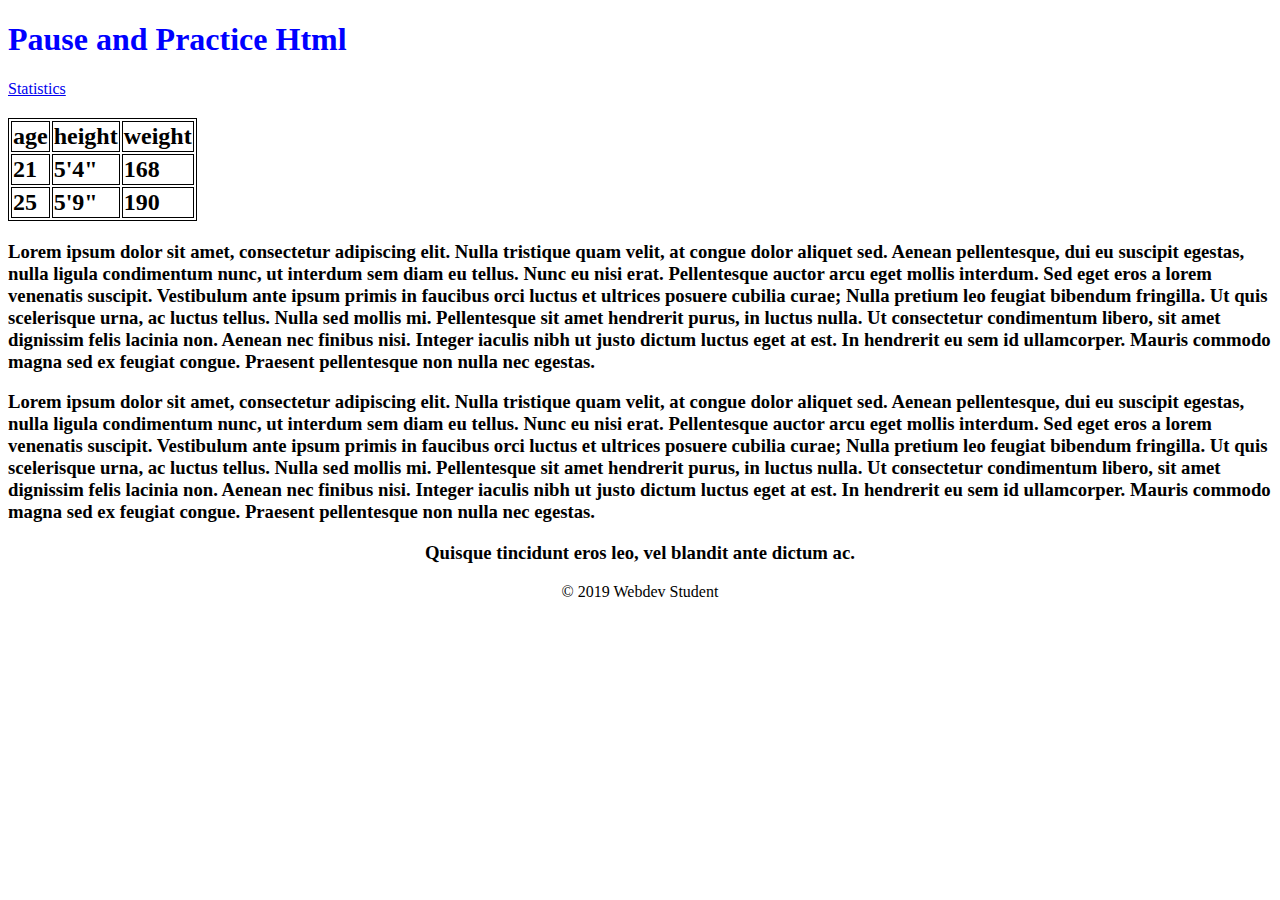
<file: week3/practice-html/index.html>
<!DOCTYPE html>

<head>
    <title>HTML5 Semantics</title>
    <link rel="stylesheet" href="index.css">
    
</head>

<body>
    <header>
        <h1>Pause and Practice Html</h1>
    </header>
    <nav>
        <p><a href="about.html">Statistics</a></p>   <!-- Remove the <p> and add links -->
        </nav>
    <main>
        <h2>
            <table>
                <thead>
                    <th>age</th>
                    <th>height</th>
                    <th>weight</th>
                </thead>
                <tbody>
                    <tr>
                        <td>21</td>
                        <td>5'4"</td>
                        <td>168</td>
                    </tr>
                    <tr>
                        <td>25</td>
                        <td>5'9"</td>
                        <td>190</td>
                    </tr>
                </tbody>
            </table>
        </h2>
        <div>
            <h3>Lorem ipsum dolor sit amet, consectetur adipiscing elit. Nulla tristique quam velit, at congue dolor aliquet sed. Aenean pellentesque, dui eu suscipit egestas, nulla ligula condimentum nunc, ut interdum sem diam eu tellus. Nunc eu nisi erat. Pellentesque auctor arcu eget mollis interdum. Sed eget eros a lorem venenatis suscipit. Vestibulum ante ipsum primis in faucibus orci luctus et ultrices posuere cubilia curae; Nulla pretium leo feugiat bibendum fringilla. Ut quis scelerisque urna, ac luctus tellus. Nulla sed mollis mi. Pellentesque sit amet hendrerit purus, in luctus nulla. Ut consectetur condimentum libero, sit amet dignissim felis lacinia non. Aenean nec finibus nisi. Integer iaculis nibh ut justo dictum luctus eget at est. In hendrerit eu sem id ullamcorper. Mauris commodo magna sed ex feugiat congue. Praesent pellentesque non nulla nec egestas.</h3>
        </div>
        <div>
            <h3>Lorem ipsum dolor sit amet, consectetur adipiscing elit. Nulla tristique quam velit, at congue dolor aliquet sed. Aenean pellentesque, dui eu suscipit egestas, nulla ligula condimentum nunc, ut interdum sem diam eu tellus. Nunc eu nisi erat. Pellentesque auctor arcu eget mollis interdum. Sed eget eros a lorem venenatis suscipit. Vestibulum ante ipsum primis in faucibus orci luctus et ultrices posuere cubilia curae; Nulla pretium leo feugiat bibendum fringilla. Ut quis scelerisque urna, ac luctus tellus. Nulla sed mollis mi. Pellentesque sit amet hendrerit purus, in luctus nulla. Ut consectetur condimentum libero, sit amet dignissim felis lacinia non. Aenean nec finibus nisi. Integer iaculis nibh ut justo dictum luctus eget at est. In hendrerit eu sem id ullamcorper. Mauris commodo magna sed ex feugiat congue. Praesent pellentesque non nulla nec egestas.</h3>
        </div>
    </main>
    <footer>
        <h3>Quisque tincidunt eros leo, vel blandit ante dictum ac.</h3>
        <p>&copy; 2019 Webdev Student</p>
    </footer>
</body>

</html>
</file>
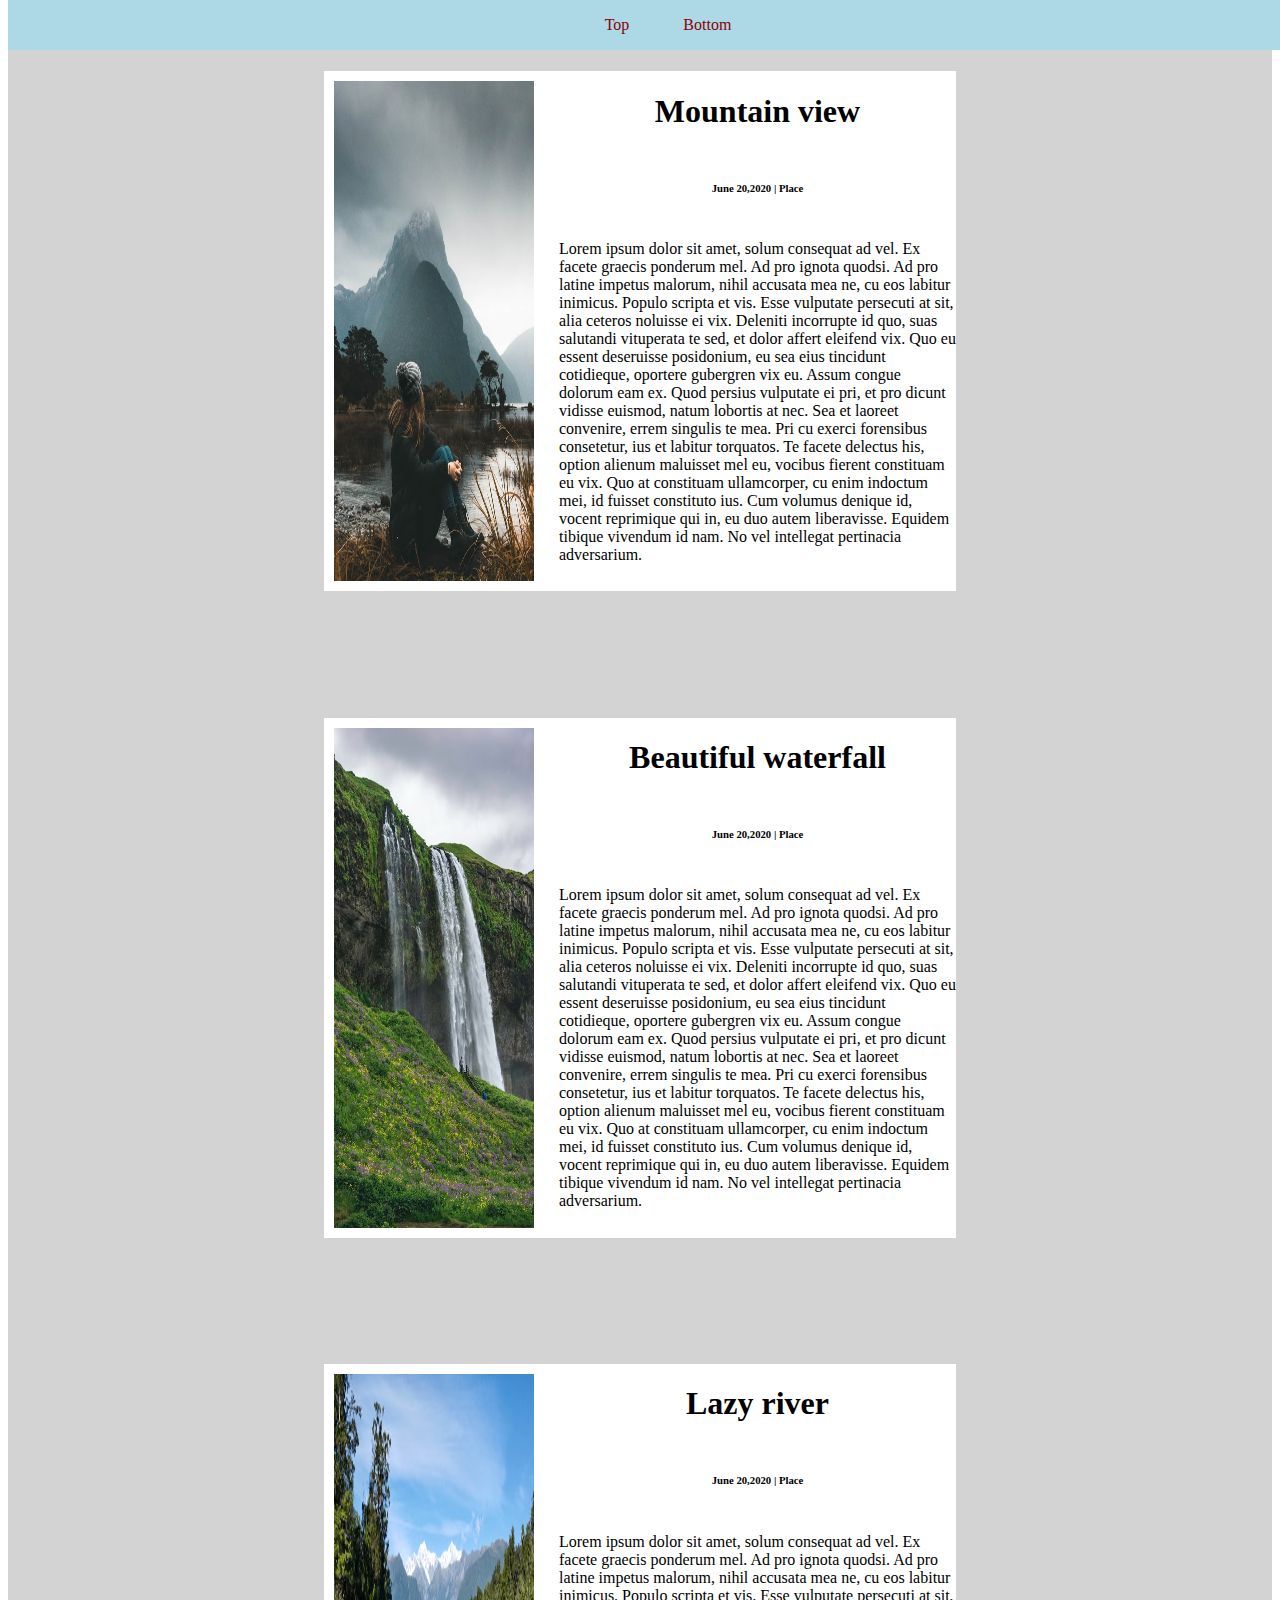
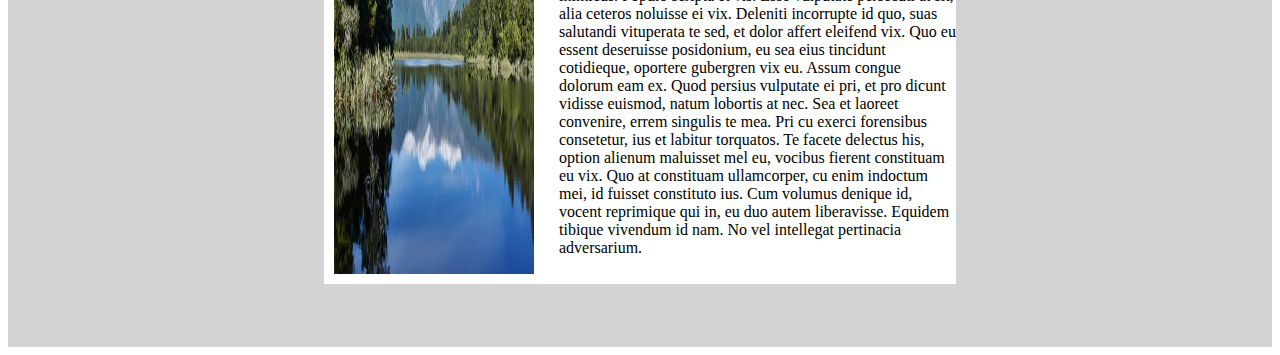
<file: week4/More-css/index.html>
<!DOCTYPE html>
<head>
    <link rel="stylesheet" href="index.css">
    
</head>
<body>
<header class="navbar">
    <ul>
   <li> <a href="#top">Top</a> </li>
   <li> <a href="#bottom">Bottom</a> </li>
    </ul>
</header>
<main class="blog">
    <div class="blog1">
        <h1>Mountain view
            <h6>June 20,2020 | Place</h6>
        </h1>
        <img src="photo-1508867743401-21ad68d105b1.jpg">

<p>
    Lorem ipsum dolor sit amet, solum consequat ad vel. Ex facete graecis ponderum mel. Ad pro ignota quodsi. Ad pro latine impetus malorum, nihil accusata mea ne, cu eos labitur inimicus.

Populo scripta et vis. Esse vulputate persecuti at sit, alia ceteros noluisse ei vix. Deleniti incorrupte id quo, suas salutandi vituperata te sed, et dolor affert eleifend vix. Quo eu essent deseruisse posidonium, eu sea eius tincidunt cotidieque, oportere gubergren vix eu.

Assum congue dolorum eam ex. Quod persius vulputate ei pri, et pro dicunt vidisse euismod, natum lobortis at nec. Sea et laoreet convenire, errem singulis te mea. Pri cu exerci forensibus consetetur, ius et labitur torquatos.

Te facete delectus his, option alienum maluisset mel eu, vocibus fierent constituam eu vix. Quo at constituam ullamcorper, cu enim indoctum mei, id fuisset constituto ius. Cum volumus denique id, vocent reprimique qui in, eu duo autem liberavisse. Equidem tibique vivendum id nam. No vel intellegat pertinacia adversarium.
</p>
    </div>
    <div class="blog2">
        <img src="photo-1445108771252-d1cc31a02a3c.jpg">
        <h1>Beautiful waterfall
            <h6>June 20,2020 | Place</h6>
        </h1>
<p>Lorem ipsum dolor sit amet, solum consequat ad vel. Ex facete graecis ponderum mel. Ad pro ignota quodsi. Ad pro latine impetus malorum, nihil accusata mea ne, cu eos labitur inimicus.

    Populo scripta et vis. Esse vulputate persecuti at sit, alia ceteros noluisse ei vix. Deleniti incorrupte id quo, suas salutandi vituperata te sed, et dolor affert eleifend vix. Quo eu essent deseruisse posidonium, eu sea eius tincidunt cotidieque, oportere gubergren vix eu.
    
    Assum congue dolorum eam ex. Quod persius vulputate ei pri, et pro dicunt vidisse euismod, natum lobortis at nec. Sea et laoreet convenire, errem singulis te mea. Pri cu exerci forensibus consetetur, ius et labitur torquatos.
    
    Te facete delectus his, option alienum maluisset mel eu, vocibus fierent constituam eu vix. Quo at constituam ullamcorper, cu enim indoctum mei, id fuisset constituto ius. Cum volumus denique id, vocent reprimique qui in, eu duo autem liberavisse. Equidem tibique vivendum id nam. No vel intellegat pertinacia adversarium.
</p>
    </div>
    <div class="blog3">
        <img src="photo-1501601962015-7f11b4445c43.jpg">
        <h1>Lazy river
            <h6>June 20,2020 | Place</h6>
        </h1>
<p>Lorem ipsum dolor sit amet, solum consequat ad vel. Ex facete graecis ponderum mel. Ad pro ignota quodsi. Ad pro latine impetus malorum, nihil accusata mea ne, cu eos labitur inimicus.

    Populo scripta et vis. Esse vulputate persecuti at sit, alia ceteros noluisse ei vix. Deleniti incorrupte id quo, suas salutandi vituperata te sed, et dolor affert eleifend vix. Quo eu essent deseruisse posidonium, eu sea eius tincidunt cotidieque, oportere gubergren vix eu.
    
    Assum congue dolorum eam ex. Quod persius vulputate ei pri, et pro dicunt vidisse euismod, natum lobortis at nec. Sea et laoreet convenire, errem singulis te mea. Pri cu exerci forensibus consetetur, ius et labitur torquatos.
    
    Te facete delectus his, option alienum maluisset mel eu, vocibus fierent constituam eu vix. Quo at constituam ullamcorper, cu enim indoctum mei, id fuisset constituto ius. Cum volumus denique id, vocent reprimique qui in, eu duo autem liberavisse. Equidem tibique vivendum id nam. No vel intellegat pertinacia adversarium.
</p>
    </div>

</main>
</body>
<footer></footer>
</file>
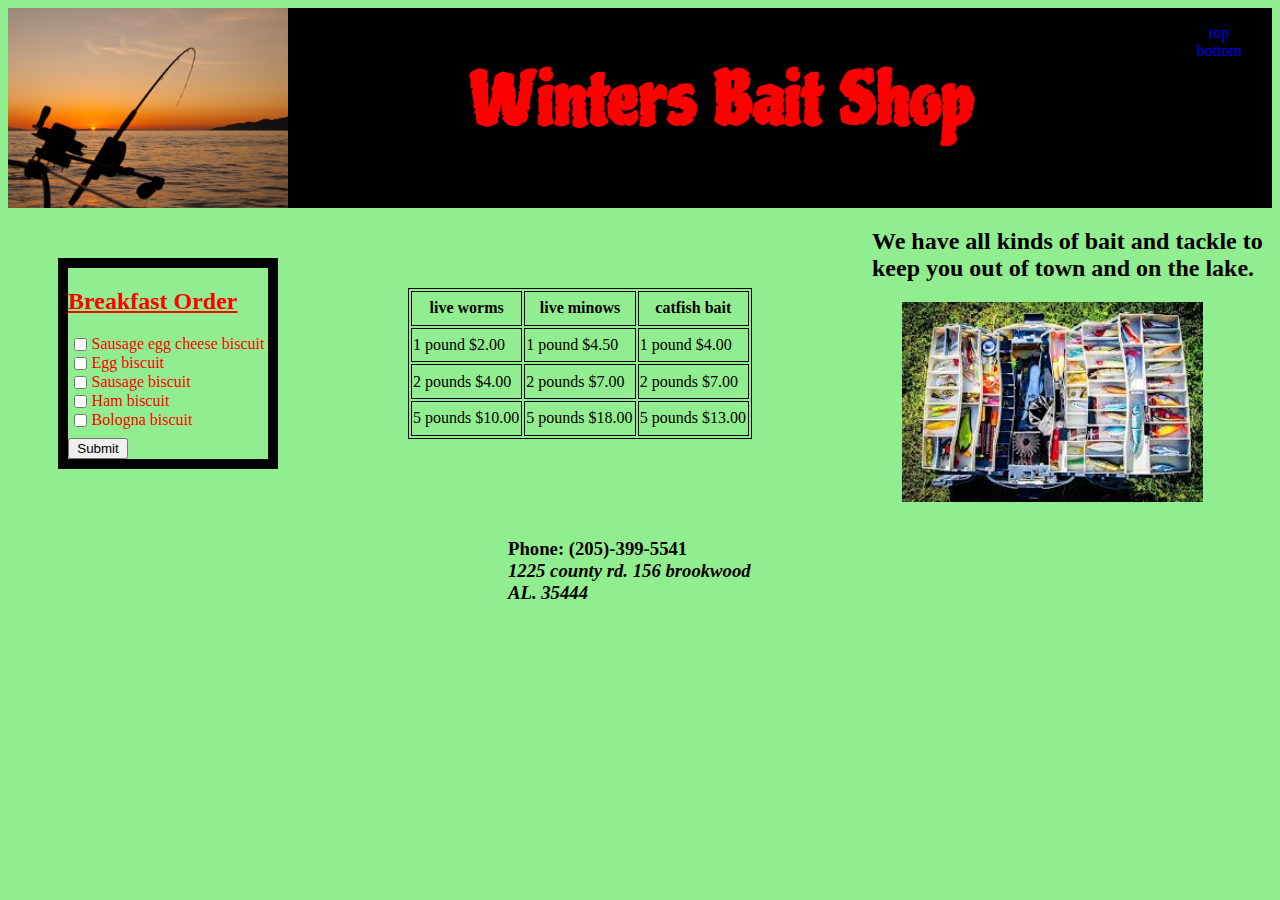
<file: week4/week4-project/index.html>
<!DOCTYPE html>

<head>
    <link rel="stylesheet" href="index.css">
    <link rel="stylesheet" href="https://fonts.googleapis.com/css?family=Piedra">
</head>

<body>
    <header class="navbar">
        <img src="winter.logo.jpg">
        <h1 class="head">Winters Bait Shop</h1>
        <ul class="nav">
            <li> <a href="#top">top</a></li>
            <li> <a href="#bottom">bottom</a></li>
        </ul>
    </header>
    <main>

        <form>
            <h2 class="breakfast">Breakfast Order</h2>
            <input type="checkbox" id="secb" name="secb" value="secb">
            <label for="secb"> Sausage egg cheese biscuit</label>
            <input type="checkbox" id="eb" name="eb" value="eb">
            <label for="eb"> Egg biscuit</label>
            <input type="checkbox" id="sb" name="sb" value="sb">
            <label for="sb"> Sausage biscuit</label>
            <input type="checkbox" id="hb" name="hb" value="hb">
            <label for="hb">Ham biscuit</label>
            <input type="checkbox" id="bb" name="bb" value="bb">
            <label for="bb">Bologna biscuit</label>
            <input id="button" type="button" value="Submit">
        </form>
        <table style="width:100%">
            <tr>
                <th>live worms</th>
                <th>live minows</th>
                <th>catfish bait</th>
            </tr>
            <tr>
                <td>1 pound $2.00</td>
                <td>1 pound $4.50</td>
                <td>1 pound $4.00</td>
            </tr>
            <tr>
                <td>2 pounds $4.00</td>
                <td>2 pounds $7.00</td>
                <td>2 pounds $7.00</td>
            </tr>
            <tr>
                <td>5 pounds $10.00</td>
                <td>5 pounds $18.00</td>
                <td>5 pounds $13.00</td>
            </tr>
        </table>


        <div class="bait">
            <h2>We have all kinds of bait and tackle to keep you out of town and on the lake.</h2>
            <img class="baitpic" src="fishing gear.jpg">
        </div>
    </main>

</body>
<footer>
    <div>
        <h3>
            Phone: (205)-399-5541
            <Address> 1225 county rd. 156 brookwood AL. 35444</Address>
        </h3>
    </div>
</footer>
</file>
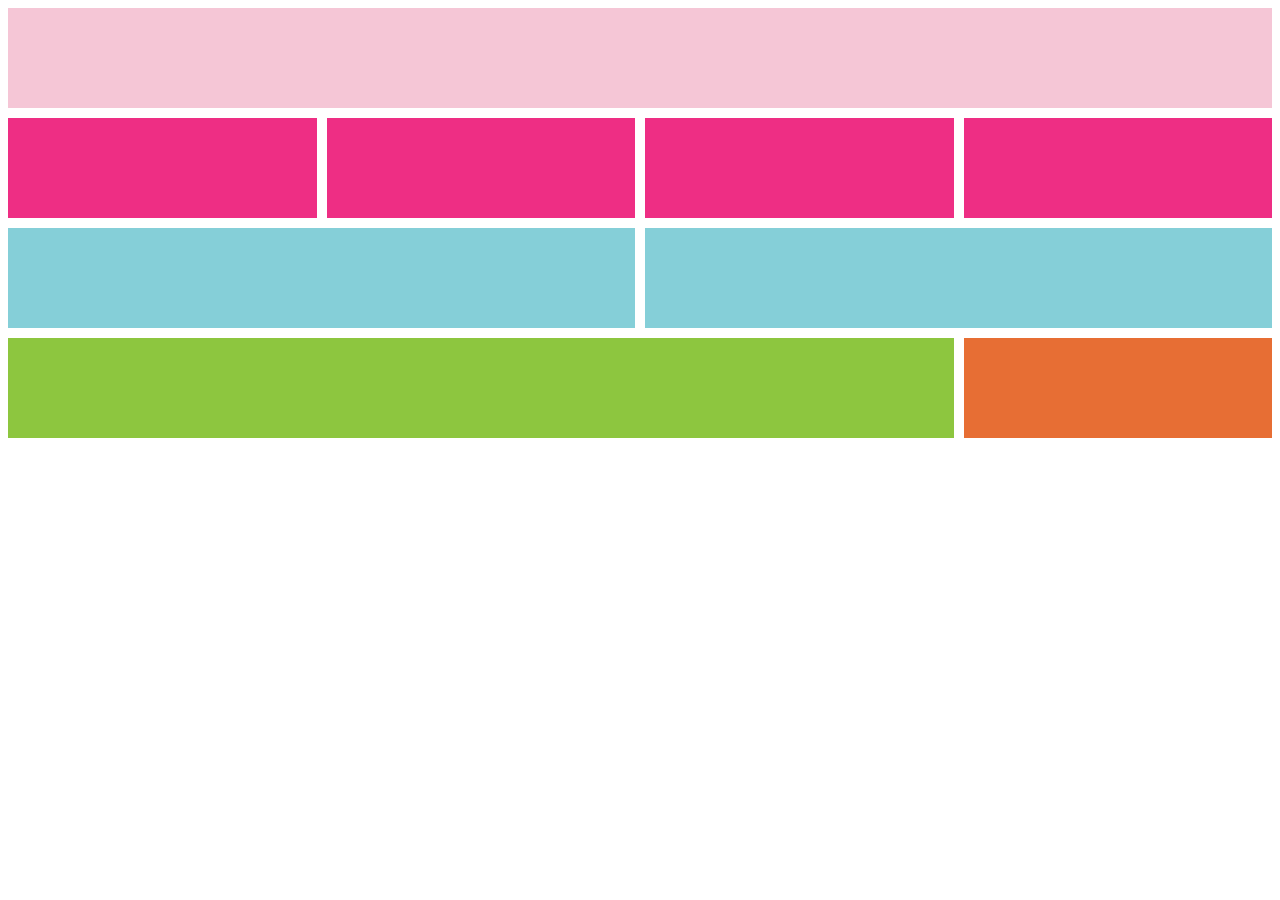
<file: week5/Web-design-part1/index.html>
<!DOCTYPE html>
<!--[if lt IE 7]>      <html class="no-js lt-ie9 lt-ie8 lt-ie7"> <![endif]-->
<!--[if IE 7]>         <html class="no-js lt-ie9 lt-ie8"> <![endif]-->
<!--[if IE 8]>         <html class="no-js lt-ie9"> <![endif]-->
<!--[if gt IE 8]><!--> <html class="no-js"> <!--<![endif]-->
    <head>
        <meta charset="utf-8">
        <meta http-equiv="X-UA-Compatible" content="IE=edge">
        <title></title>
        <meta name="description" content="">
        <meta name="viewport" content="width=device-width, initial-scale=1">
        <link rel="stylesheet" href="styles.css">
    </head>
    <body>
        <div class="grid">
     <div class="box-1"> </div>
     <div class="box-2"> </div>
     <div class="box-3"> </div>
     <div class="box-4"> </div>
     <div class="box-5"> </div>
     <div class="box-6"> </div>
     <div class="box-7"></div>
     <div class="box-8"></div>
     <div class="box-9"></div>
     </div>
        <script src="" async defer></script>
    </body>
</html>
</file>
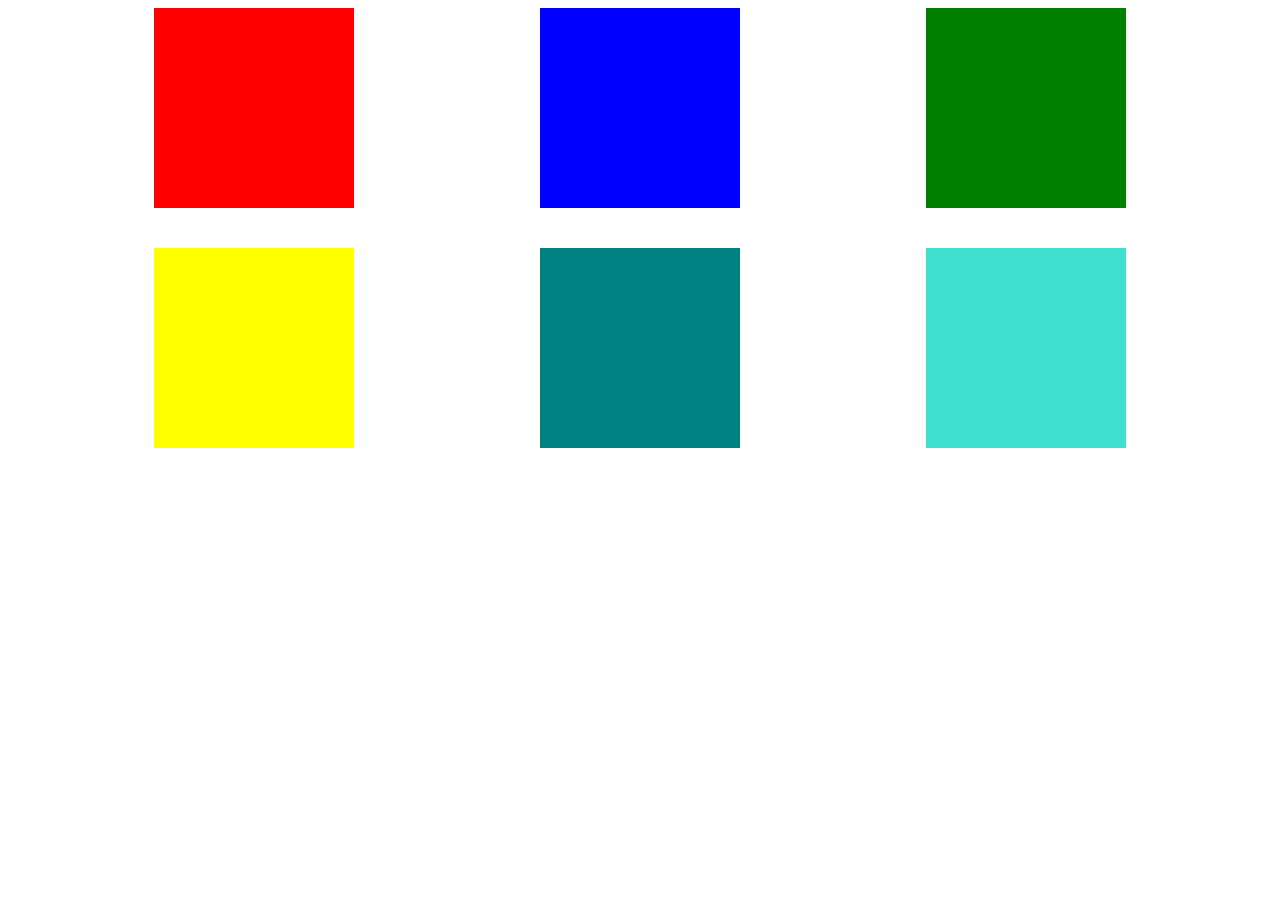
<file: week6/Css-Psuedo/index.html>
<!DOCTYPE html>
<!--[if lt IE 7]>      <html class="no-js lt-ie9 lt-ie8 lt-ie7"> <![endif]-->
<!--[if IE 7]>         <html class="no-js lt-ie9 lt-ie8"> <![endif]-->
<!--[if IE 8]>         <html class="no-js lt-ie9"> <![endif]-->
<!--[if gt IE 8]><!--> <html class="no-js"> <!--<![endif]-->
    <head>
        <meta charset="utf-8">
        <meta http-equiv="X-UA-Compatible" content="IE=edge">
        <title></title>
        <meta name="description" content="">
        <meta name="viewport" content="width=device-width, initial-scale=1">
        <link rel="stylesheet" href="styles.css">
    </head>
    <body>
       <main>
           <div class="box1"> <h1>Hello</h1></div>
           <div class="box2"><h1>World</h1></div>
           <div class="box3"></div>
           <div class="box4"></div>
           <div class="box5"></div>
           <div class="box6"></div>
       </main>
        
        <script src="" async defer></script>
    </body>
</html>
</file>
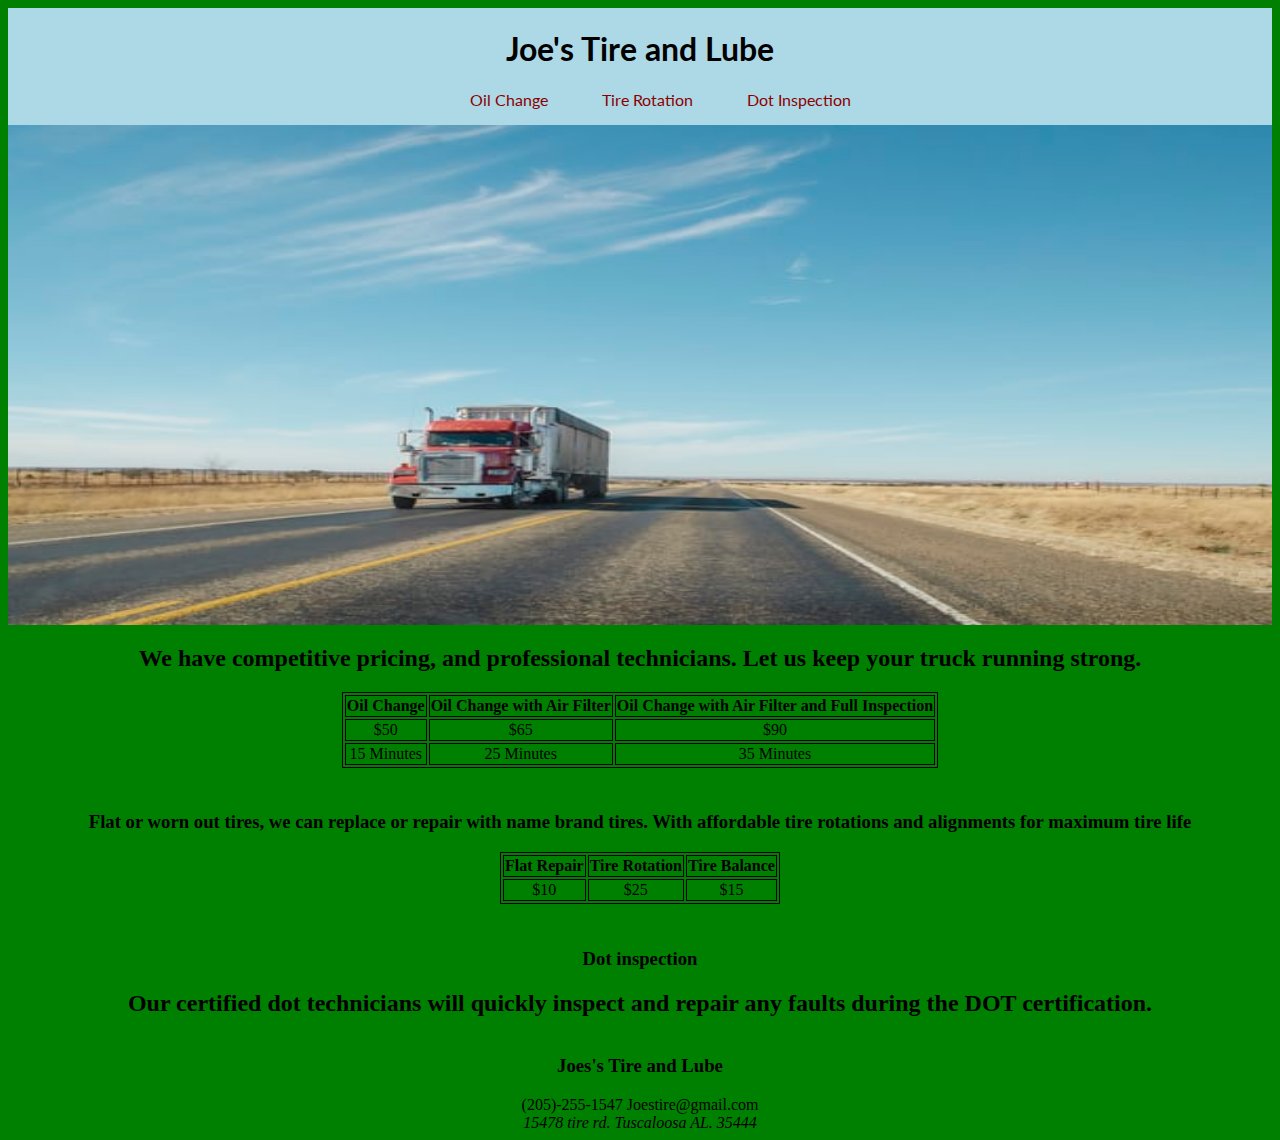
<file: week6/Project3/index.html>
<!DOCTYPE html>
<!--[if lt IE 7]>      <html class="no-js lt-ie9 lt-ie8 lt-ie7"> <![endif]-->
<!--[if IE 7]>         <html class="no-js lt-ie9 lt-ie8"> <![endif]-->
<!--[if IE 8]>         <html class="no-js lt-ie9"> <![endif]-->
<!--[if gt IE 8]><!-->
<html class="no-js">
<!--<![endif]-->

<head>
    <meta charset="utf-8">
    <meta http-equiv="X-UA-Compatible" content="IE=edge">
    <title></title>
    <meta name="description" content="">
    <meta name="viewport" content="width=device-width, initial-scale=1">
    <link rel="stylesheet" href="styles.css">
    <link rel="stylesheet" href="https://fonts.googleapis.com/css?family=Lato">

</head>

<body>
    <header class="navbar">
        <h1>Joe's Tire and Lube</h1>
        <ul>
            <li> <a href="#Oil Change">Oil Change</a> </li>
            <li> <a href="#Tire Rotation">Tire Rotation</a> </li>
            <li> <a href="#Dot Inspection"> Dot Inspection</a></li>
        </ul>
    </header>
    <main>
        <div class="Oil">
            <img src="photo-1541969487406-1f1adf3884ab.jpg">
            <h2>We have competitive pricing, and professional technicians. Let us keep your truck running strong.</h2>
            <table>
                <thead>
                    <th>Oil Change</th>
                    <th>Oil Change with Air Filter</th>
                    <th>Oil Change with Air Filter and Full Inspection</th>
                </thead>
                <tbody>
                    <tr>
                        <td>$50</td>
                        <td>$65</td>
                        <td>$90</td>
                    </tr>
                    <tr>
                        <td>15 Minutes</td>
                        <td>25 Minutes</td>
                        <td>35 Minutes</td>
                    </tr>
                </tbody>
            </table>
        </div>
        <div class="tire">
            <h3> Flat or worn out tires, we can replace or repair with name brand tires. With affordable tire
                rotations and alignments for maximum tire life</h3>
            <table>
                <thead>
                    <th>Flat Repair</th>
                    <th>Tire Rotation</th>
                    <th>Tire Balance</th>
                </thead>
                <tbody>
                    <tr>
                        <td>$10</td>
                        <td>$25</td>
                        <td>$15</td>
                    </tr>
                </tbody>
            </table>
        </div>
        <div class="dot">
            <h3>Dot inspection</h3>
            <h2>Our certified dot technicians will quickly inspect and repair any faults during the DOT certification.
            </h2>
        </div>
    </main>
    <footer>
        <h3>Joes's Tire and Lube</h3>
        <phone>(205)-255-1547</phone>
        <email>Joestire@gmail.com</email>
        <address>15478 tire rd. Tuscaloosa AL. 35444</address>
    </footer>

    <script src="" async defer></script>
</body>

</html>
</file>
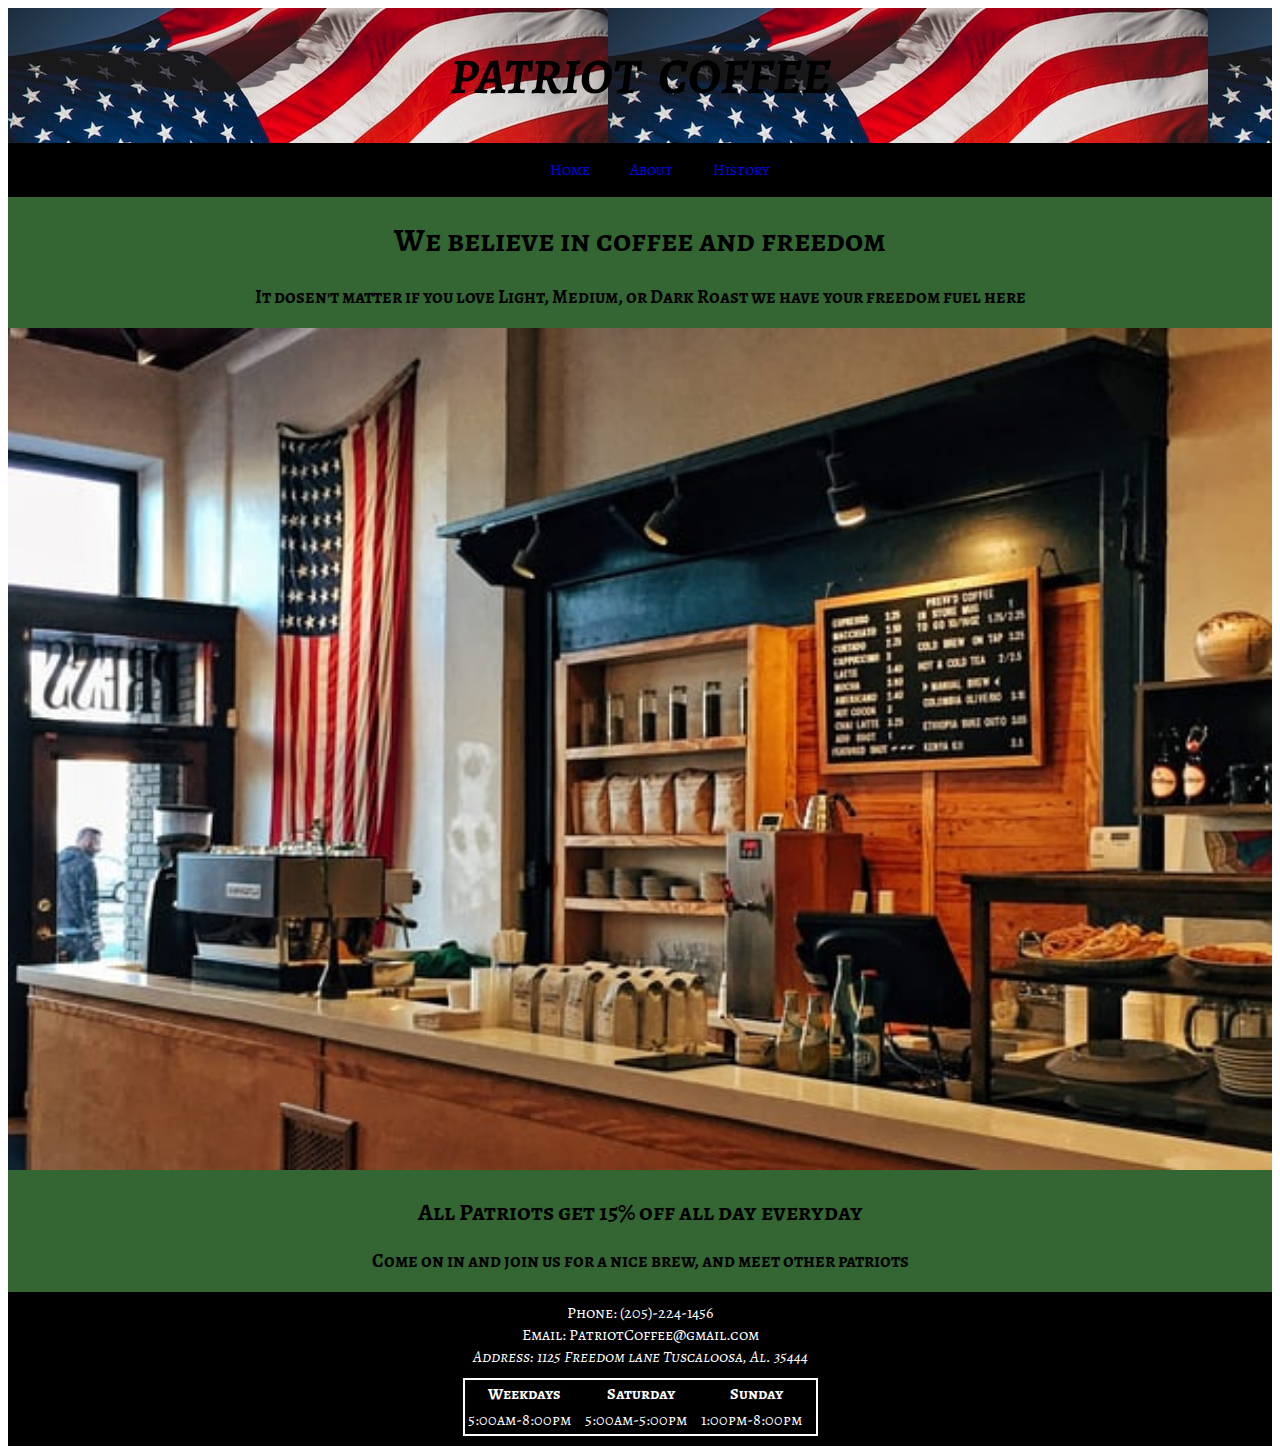
<file: week7/Capstone/index.html>
<!DOCTYPE html>
<!--[if lt IE 7]>      <html class="no-js lt-ie9 lt-ie8 lt-ie7"> <![endif]-->
<!--[if IE 7]>         <html class="no-js lt-ie9 lt-ie8"> <![endif]-->
<!--[if IE 8]>         <html class="no-js lt-ie9"> <![endif]-->
<!--[if gt IE 8]><!--> <html class="no-js"> <!--<![endif]-->
    <head>
        <meta charset="utf-8">
        <meta http-equiv="X-UA-Compatible" content="IE=edge">
        <title></title>
        <meta name="description" content="">
        <meta name="viewport" content="width=device-width, initial-scale=1">
        <link rel="stylesheet" href="styles.css">
        <link href="https://fonts.googleapis.com/css2?family=Alegreya+SC:ital@1&display=swap" rel="stylesheet">
    </head>
    <body>
       <header>
           <nav class="navbar">
               <h1 class="name">PATRIOT COFFEE</h1>
           <li>
               <ul><a href="index.html">Home</a></ul>
               <ul><a href="about.html">About</a></ul>
               <ul><a href="history.html">History</a></ul>
           </li>
           </nav>
       </header>
        <main>
            <div>
                <h1>We believe in coffee and freedom</h1>
                <h3>It dosen't matter if you love Light, Medium, or Dark Roast we have your freedom fuel here</h3>
            </div>
            <div>
                <img  class="shop" src="shop.jfif">
                
               <h2> All Patriots get 15% off all day everyday</h2>
                <h3>Come on in and join us for a nice brew, and meet other patriots</h3>
            </div>
        </main>
        <footer>
            <div class="contact">
            <phone>Phone: (205)-224-1456</phone>
            <email>Email: PatriotCoffee@gmail.com</email>
            <address>Address: 1125 Freedom lane Tuscaloosa, Al. 35444</address> 
            </div>
            <table>
                <tr>
                  <th>Weekdays</th>
                  <th>Saturday</th>
                  <th>Sunday</th>
                </tr>
                <tr>
                  <td>5:00am-8:00pm</td>
                  <td>5:00am-5:00pm</td>
                  <td>1:00pm-8:00pm</td>
                </tr>
               
              </table>
        </footer>
        <script src="" async defer></script>
    </body>
</html>
</file>
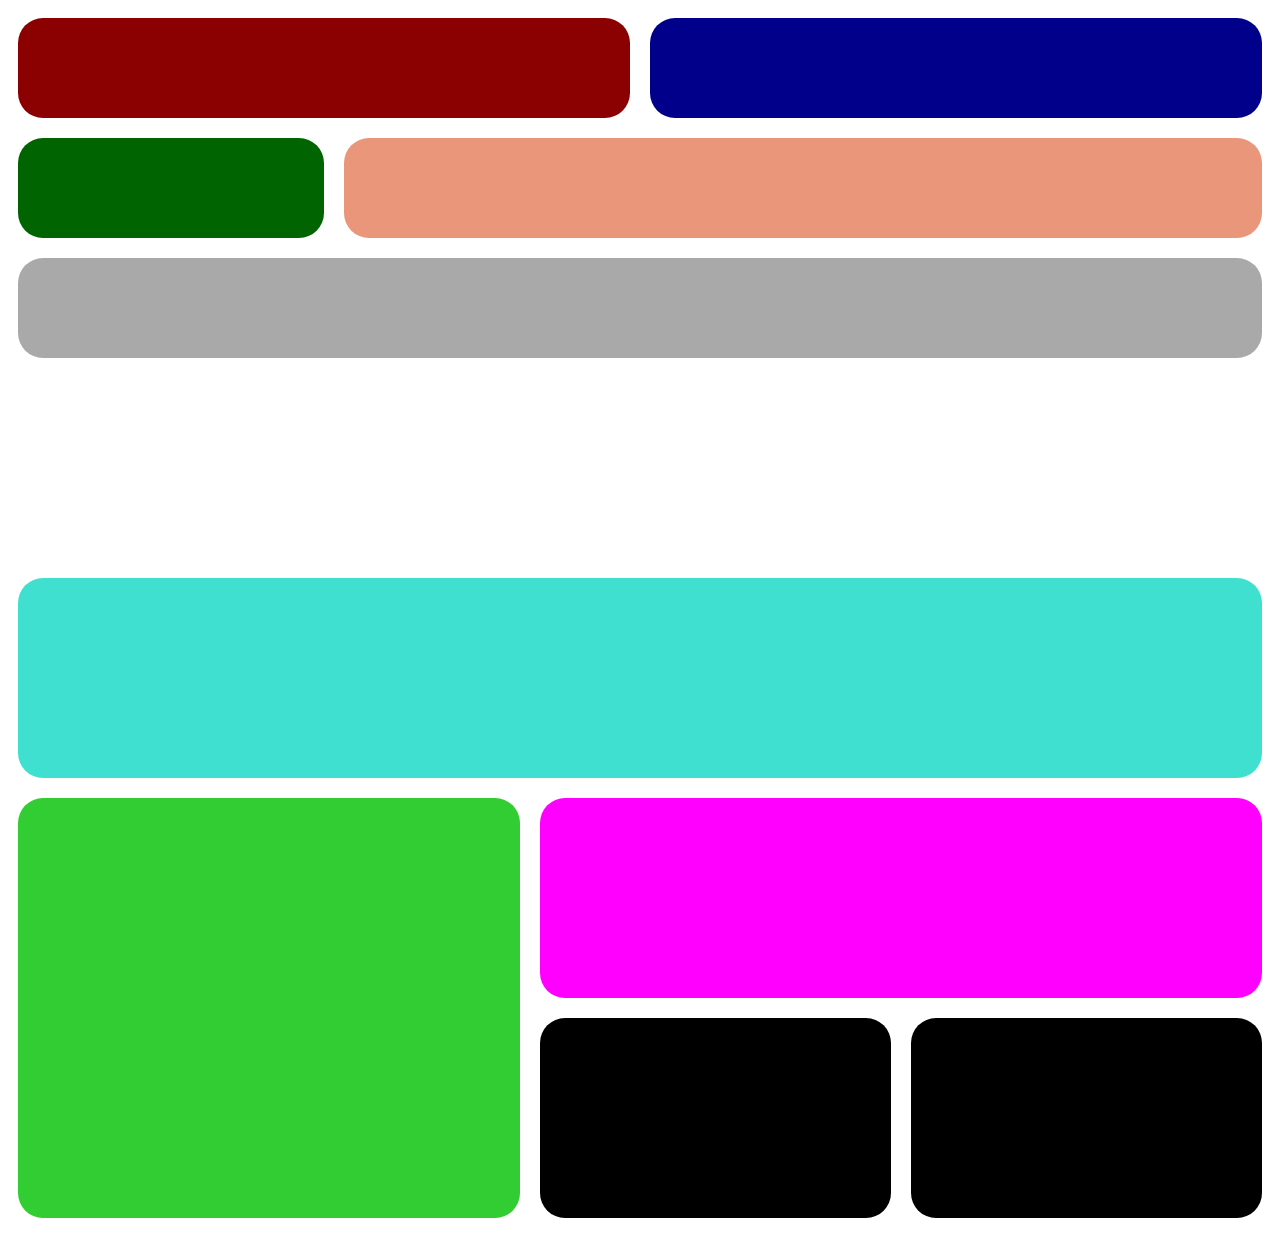
<file: week5/Web-Design-Part2/Grid/index.html>
<!DOCTYPE html>
<!--[if lt IE 7]>      <html class="no-js lt-ie9 lt-ie8 lt-ie7"> <![endif]-->
<!--[if IE 7]>         <html class="no-js lt-ie9 lt-ie8"> <![endif]-->
<!--[if IE 8]>         <html class="no-js lt-ie9"> <![endif]-->
<!--[if gt IE 8]><!--> <html class="no-js"> <!--<![endif]-->
    <head>
        <meta charset="utf-8">
        <meta http-equiv="X-UA-Compatible" content="IE=edge">
        <title></title>
        <meta name="description" content="">
        <meta name="viewport" content="width=device-width, initial-scale=1">
        <link rel="stylesheet" href="styles.css">
    </head>
    <body>
        <div class="Grid1">
      <div class="box1"></div>
      <div class="box2"></div>
      <div class="box3"></div>
      <div class="box4"></div>
      <div class="box5"></div>
        </div>

        <div class="Grid2">
            <div class="box6"></div>
            <div class="box7"></div>
            <div class="box8"></div>
            <div class="box9"></div>
            <div class="box10"></div>
            </div>
        </div>
        <script src="" async defer></script>
    </body>
</html>
</file>
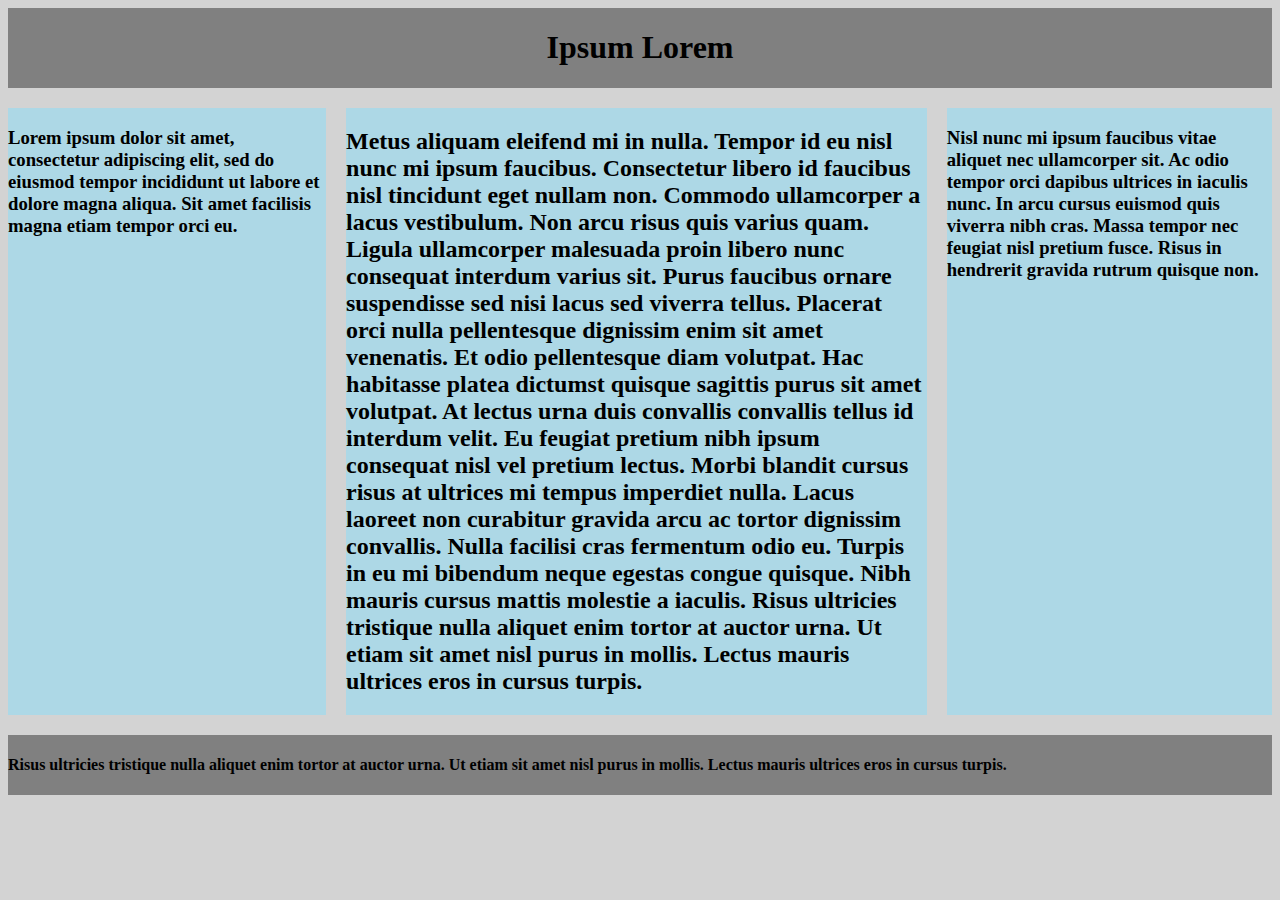
<file: week5/Web-Design-Part2/Media-Queries/index.html>
<!DOCTYPE html>
<!--[if lt IE 7]>      <html class="no-js lt-ie9 lt-ie8 lt-ie7"> <![endif]-->
<!--[if IE 7]>         <html class="no-js lt-ie9 lt-ie8"> <![endif]-->
<!--[if IE 8]>         <html class="no-js lt-ie9"> <![endif]-->
<!--[if gt IE 8]><!-->
<html class="no-js">
<!--<![endif]-->

<head>
    <meta charset="utf-8">
    <meta http-equiv="X-UA-Compatible" content="IE=edge">
    <title></title>
    <meta name="description" content="">
    <meta name="viewport" content="width=device-width, initial-scale=1">
    <link rel="stylesheet" href="styles2.css">
</head>

<body>
    <header class="head">
        <h1> Ipsum Lorem</h1>
    </header>
    <div class="side1">
        <h3>Lorem ipsum dolor sit amet, consectetur adipiscing elit, sed do eiusmod tempor incididunt ut labore et
            dolore magna aliqua. Sit amet facilisis magna etiam tempor orci eu.</h3>
    </div>
    <main>
        <h2>
            Metus aliquam eleifend mi in nulla. Tempor id eu nisl nunc mi ipsum faucibus. Consectetur libero id faucibus
            nisl tincidunt eget nullam non. Commodo ullamcorper a lacus vestibulum. Non arcu risus quis varius quam.
            Ligula ullamcorper malesuada proin libero nunc consequat interdum varius sit. Purus faucibus ornare
            suspendisse sed nisi lacus sed viverra tellus. Placerat orci nulla pellentesque dignissim enim sit amet
            venenatis. Et odio pellentesque diam volutpat. Hac habitasse platea dictumst quisque sagittis purus sit amet
            volutpat. At lectus urna duis convallis convallis tellus id interdum velit. Eu feugiat pretium nibh ipsum
            consequat nisl vel pretium lectus. Morbi blandit cursus risus at ultrices mi tempus imperdiet nulla. Lacus
            laoreet non curabitur gravida arcu ac tortor dignissim convallis. Nulla facilisi cras fermentum odio eu.
            Turpis in eu mi bibendum neque egestas congue quisque. Nibh mauris cursus mattis molestie a iaculis. Risus
            ultricies tristique nulla aliquet enim tortor at auctor urna. Ut etiam sit amet nisl purus in mollis. Lectus
            mauris ultrices eros in cursus turpis.

        </h2>
    </main>
    <div class="side2">
        <h3>Nisl nunc mi ipsum faucibus vitae aliquet nec ullamcorper sit. Ac odio tempor orci dapibus ultrices in
            iaculis nunc. In arcu cursus euismod quis viverra nibh cras. Massa tempor nec feugiat nisl pretium fusce.
            Risus in hendrerit gravida rutrum quisque non.</h3>
    </div>
    <footer>
        <h4> Risus ultricies tristique nulla aliquet enim tortor at auctor urna. Ut etiam sit amet nisl purus in mollis.
            Lectus mauris ultrices eros in cursus turpis.</h4>
    </footer>
    <script src="" async defer></script>
</body>

</html>
</file>
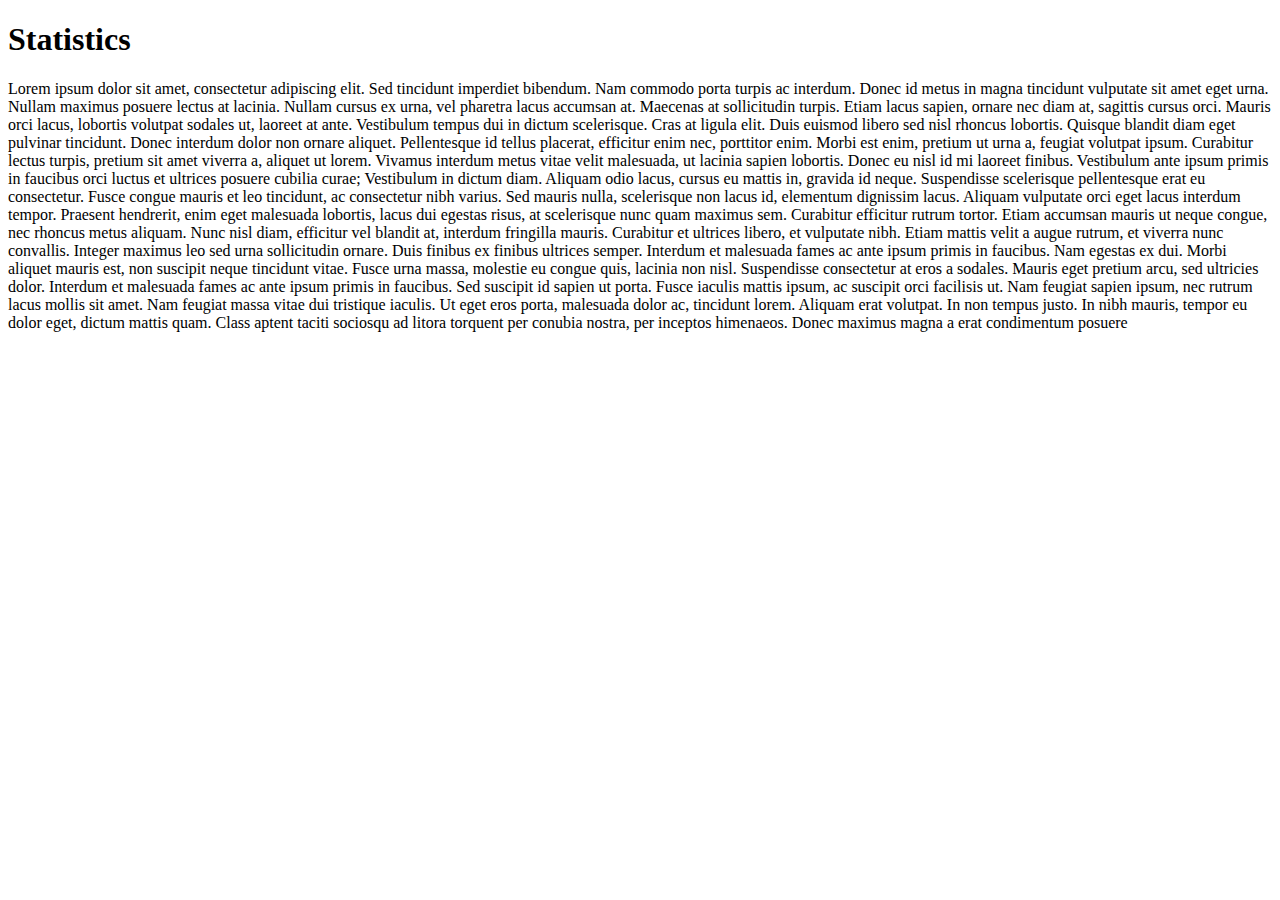
<file: week3/practice-html/about.html>
<!DOCTYPE html>
<!--[if lt IE 7]>      <html class="no-js lt-ie9 lt-ie8 lt-ie7"> <![endif]-->
<!--[if IE 7]>         <html class="no-js lt-ie9 lt-ie8"> <![endif]-->
<!--[if IE 8]>         <html class="no-js lt-ie9"> <![endif]-->
<!--[if gt IE 8]><!--> <html class="no-js"> <!--<![endif]-->
    <head>
        <meta charset="utf-8">
        <meta http-equiv="X-UA-Compatible" content="IE=edge">
        <title></title>
        <meta name="description" content="">
        <meta name="viewport" content="width=device-width, initial-scale=1">
        <link rel="stylesheet" href="">
    </head>
    <body>
        <!--[if lt IE 7]>
            <p class="browsehappy">You are using an <strong>outdated</strong> browser. Please <a href="#">upgrade your browser</a> to improve your experience.</p>
        <![endif]-->
        <h1>Statistics</h1>
        <p>Lorem ipsum dolor sit amet, consectetur adipiscing elit. Sed tincidunt imperdiet bibendum. Nam commodo porta turpis ac interdum. Donec id metus in magna tincidunt vulputate sit amet eget urna. Nullam maximus posuere lectus at lacinia. Nullam cursus ex urna, vel pharetra lacus accumsan at. Maecenas at sollicitudin turpis. Etiam lacus sapien, ornare nec diam at, sagittis cursus orci.

            Mauris orci lacus, lobortis volutpat sodales ut, laoreet at ante. Vestibulum tempus dui in dictum scelerisque. Cras at ligula elit. Duis euismod libero sed nisl rhoncus lobortis. Quisque blandit diam eget pulvinar tincidunt. Donec interdum dolor non ornare aliquet. Pellentesque id tellus placerat, efficitur enim nec, porttitor enim. Morbi est enim, pretium ut urna a, feugiat volutpat ipsum.
            
            Curabitur lectus turpis, pretium sit amet viverra a, aliquet ut lorem. Vivamus interdum metus vitae velit malesuada, ut lacinia sapien lobortis. Donec eu nisl id mi laoreet finibus. Vestibulum ante ipsum primis in faucibus orci luctus et ultrices posuere cubilia curae; Vestibulum in dictum diam. Aliquam odio lacus, cursus eu mattis in, gravida id neque. Suspendisse scelerisque pellentesque erat eu consectetur. Fusce congue mauris et leo tincidunt, ac consectetur nibh varius. Sed mauris nulla, scelerisque non lacus id, elementum dignissim lacus. Aliquam vulputate orci eget lacus interdum tempor. Praesent hendrerit, enim eget malesuada lobortis, lacus dui egestas risus, at scelerisque nunc quam maximus sem. Curabitur efficitur rutrum tortor. Etiam accumsan mauris ut neque congue, nec rhoncus metus aliquam. Nunc nisl diam, efficitur vel blandit at, interdum fringilla mauris.
            
            Curabitur et ultrices libero, et vulputate nibh. Etiam mattis velit a augue rutrum, et viverra nunc convallis. Integer maximus leo sed urna sollicitudin ornare. Duis finibus ex finibus ultrices semper. Interdum et malesuada fames ac ante ipsum primis in faucibus. Nam egestas ex dui. Morbi aliquet mauris est, non suscipit neque tincidunt vitae.
            
            Fusce urna massa, molestie eu congue quis, lacinia non nisl. Suspendisse consectetur at eros a sodales. Mauris eget pretium arcu, sed ultricies dolor. Interdum et malesuada fames ac ante ipsum primis in faucibus. Sed suscipit id sapien ut porta. Fusce iaculis mattis ipsum, ac suscipit orci facilisis ut. Nam feugiat sapien ipsum, nec rutrum lacus mollis sit amet. Nam feugiat massa vitae dui tristique iaculis. Ut eget eros porta, malesuada dolor ac, tincidunt lorem. Aliquam erat volutpat. In non tempus justo. In nibh mauris, tempor eu dolor eget, dictum mattis quam. Class aptent taciti sociosqu ad litora torquent per conubia nostra, per inceptos himenaeos. Donec maximus magna a erat condimentum posuere</p>
        <script src="" async defer></script>
    </body>
</html>
</file>
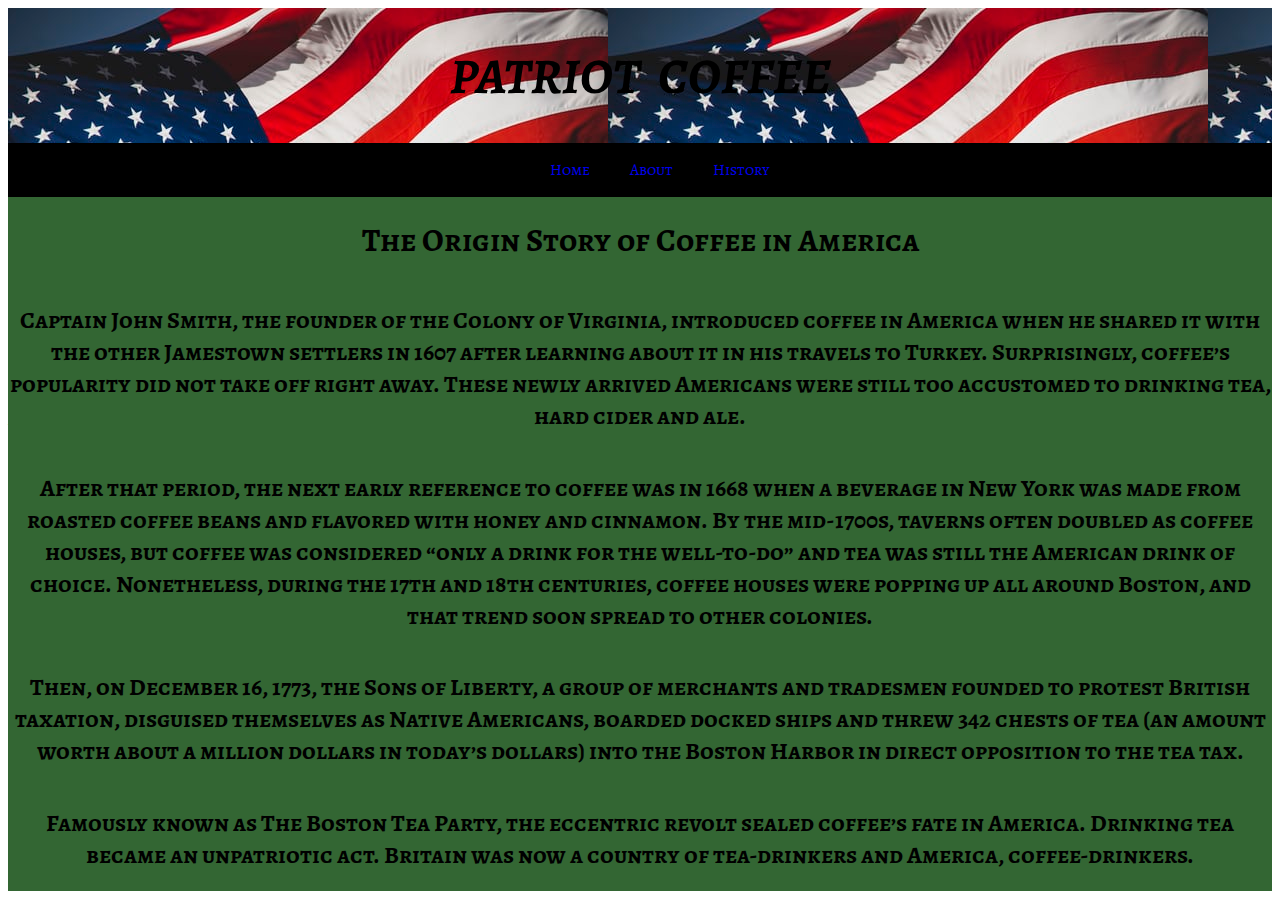
<file: week7/Capstone/history.html>
<!DOCTYPE html>
<!--[if lt IE 7]>      <html class="no-js lt-ie9 lt-ie8 lt-ie7"> <![endif]-->
<!--[if IE 7]>         <html class="no-js lt-ie9 lt-ie8"> <![endif]-->
<!--[if IE 8]>         <html class="no-js lt-ie9"> <![endif]-->
<!--[if gt IE 8]><!--> <html class="no-js"> <!--<![endif]-->
    <head>
        <meta charset="utf-8">
        <meta http-equiv="X-UA-Compatible" content="IE=edge">
        <title></title>
        <meta name="description" content="">
        <meta name="viewport" content="width=device-width, initial-scale=1">
        <link rel="stylesheet" href="styles.css">
        <link href="https://fonts.googleapis.com/css2?family=Alegreya+SC:ital@1&display=swap" rel="stylesheet">

    </head>
    <body>
        <header>
            <nav class="navbar">
                <h1 class="name">PATRIOT COFFEE</h1>
            <li>
                <ul><a href="index.html">Home</a></ul>
                <ul><a href="about.html">About</a></ul>
                <ul><a href="history.html">History</a></ul>
            </li>
            </nav>
        </header>
        <main class="history">
            <h1>
                The Origin Story of Coffee in America
            </h1>
            <h2>
                Captain John Smith, the founder of the Colony of Virginia, introduced coffee in America when he shared it with the other Jamestown settlers in 1607 after learning about it in his travels to Turkey. Surprisingly, coffee’s popularity did not take off right away. These newly arrived Americans were still too accustomed to drinking tea, hard cider and ale.
            </h2>
            <h2>
                After that period, the next early reference to coffee was in 1668 when a beverage in New York was made from roasted coffee beans and flavored with honey and cinnamon. By the mid-1700s, taverns often doubled as coffee houses, but coffee was considered “only a drink for the well-to-do” and tea was still the American drink of choice. Nonetheless, during the 17th and 18th centuries, coffee houses were popping up all around Boston, and that trend soon spread to other colonies.
            </h2>
            <h2>
                Then, on December 16, 1773, the Sons of Liberty, a group of merchants and tradesmen founded to protest British taxation, disguised themselves as Native Americans, boarded docked ships and threw 342 chests of tea (an amount worth about a million dollars in today’s dollars) into the Boston Harbor in direct opposition to the tea tax.
            </h2>
            <h2>
                Famously known as The Boston Tea Party, the eccentric revolt sealed coffee’s fate in America. Drinking tea became an unpatriotic act. Britain was now a country of tea-drinkers and America, coffee-drinkers.
            </h2>
        </main>
        
        <script src="" async defer></script>
    </body>
</html>
</file>
<file: week3/practice-html/index.css>
h1{
    color: blue;
}
table, th, td, tr {
    border: 1px solid black;
}
footer{
    text-align: center;
}
</file>
<file: week4/More-css/index.css>
main{
    background-color: lightgray;
}
.navbar {
    overflow: hidden;
    background-color:lightblue;
    position: fixed;
    top: 0; 
    width: 100%;
    text-align: center;
    
}
ul{
    list-style: none;
}
li{
display: inline-block;
margin: 0 25px;
text-decoration: none;
}
.navbar a{
    text-decoration: none;
    color: darkred;
}
.blog{
    display: flex;
    flex-direction: column;
    
    
}
h6{
    grid-area: h6;
    text-align: center;
}
h1{
    grid-area: h1;
    text-align: center;
}
img{
    grid-area: img;
}
p{
    grid-area: p;
}
.blog1, .blog2, .blog3{

    display: grid;
    grid-template-areas: 
    'img h1 h1 h1 h1'
    'img h6 h6 h6 h6'
    'img p p p p'
    'img p p p p';
margin: 5% 25%;
background-color: white;
}
img{
    height: 500px;
    width: 200px;
    padding: 10px;
    padding-right: 25px;
}
</file>
<file: week4/week4-project/index.css>
.navbar {
    grid-area: nav;
    display: flex;
    justify-content: space-between;
    background-color: black;
    color: red;

    text-align: center;
    width: 100%;
    height: 200px;
}

.head {
    font-family: Piedra;
    font-size: 70px;
}

img {
    height: 200px;
    width: auto;
}

.nav {

    text-decoration: none;
    padding-right: 30px;

}

ul {
    list-style: none;
}

li {
    text-decoration: none;
}

.navbar a {
    text-decoration: none;

}

form {
    grid-area: form;
    display: grid;
    grid-template-columns: auto auto;
    color: red;
    width: 200px;
    margin: 50px;
    margin-left: 50px;
    border: solid;
    border-width: 10px;
    border-color: black;

}

.breakfast {
    grid-column: 1/3;
    text-decoration: solid underline;
}

#button {
    width: 60px;
    margin-top: 8px;
    grid-column: 1/3;
}

.bait {
    grid-area: bait;
    width: 400px;
    margin-left: 200px;
}

.baitpic {
    margin-left: 30px;
}

body {
    display: grid;
    grid-template-areas:
        'nav nav nav nav'
        'main main main main';
    background-color: lightgreen;
}

table,
th,
td {
    grid-area: table;
    border: 1px solid black;
    margin: 5em;
}

main {
    display: grid;
    grid-area: main;
    grid-template-areas:
        'form table bait';
}

footer {
    margin-left: 500px;


}
</file>
<file: week5/Web-design-part1/styles.css>
.grid{
    display: grid;
    grid-template-columns: auto auto auto auto;
    grid-gap: 10px;
}
.grid > div{
    padding: 50px 0;
}
.box-1{
    grid-column: 1/5;
    background-color: #F5C6D6;
}
.box-2{
    grid-column: 1/2;
    background-color: #EE2E84
    ;
}
.box-3{
    grid-column: 2/3;
    background-color: #EE2E84
    ;
}
.box-4{
    grid-column: 3/4;
    background-color: #EE2E84
    ;
}
.box-5{
    grid-column: 4/5;
    background-color: #EE2E84
    ;
}
.box-6{
    grid-column: 1/3;
    background-color: #85CFD8
    ;
}
.box-7{
    grid-column: 3/5;
    background-color: #85CFD8
    ;
}
.box-8{
    grid-column: 1/4;
    background-color: #8DC63F
    ;
}
.box-9{
    grid-column: 4/5;
    background-color: #E76E34
    ;
}
@media only screen and (max-width: 768px) {
.grid > div{
    grid-column: 1/5;
}

}
</file>
<file: week6/Css-Psuedo/styles.css>
main{
    display: grid;
    grid-template-columns: auto auto auto;
    grid-gap: 40px;
    justify-content: space-evenly;
}
main > div{
    height: 200px;
    width: 200px;
}
.box1{
    background-color: red;
    color: red;
    text-align: center;
    transition-duration: 1s;
}
.box1:hover{
background-color: violet;
color: blue;
}
.box2{
    background-color: blue;
    color: blue;
    text-align: center;
    transition-duration: 1s;
}
.box2:hover{
color: red;
height: 300px;
width: 300px;
}
.box3{
    background-color: green;
    transition-duration: 1s;
}
.box3:hover{
    border-radius: 25px;
    height: 100px;
}
.box4{
    background-color: yellow;
    transition-duration: 1s;
    transition-timing-function: ease-in;
}
.box4:hover{
    background-color: yellowgreen;
}
.box5{
    background-color: teal;
    transition-duration: 1s;
}
.box5:hover{
    opacity: 0.0;
}
.box6{
    background-color: turquoise;
    transition-delay: 1s;
}
.box6:hover{
    background-color: tomato;
    height: 250px;
}
</file>
<file: week6/Project3/styles.css>
body {
    background-color: green;
}

main {
    display: grid;
    grid-template-columns: auto auto auto auto;
    grid-gap: 25px;
}

.navbar {
    overflow: hidden;
    background-color: lightblue;
    grid-column: 1 / 5;
    width: 100%;
    text-align: center;
    font-family: Lato;
}

ul {
    list-style: none;
}

li {
    display: inline-block;
    margin: 0 25px;
    text-decoration: none;
}

.navbar a {
    text-decoration: none;
    color: darkred;
}

table,
th,
td,
tr {
    border: 1px solid black;
}


.Oil {
    display: flex;
    align-items: center;
    flex-direction: column;
    grid-column: 1/5;
    text-align: center;
}

.tire {
    display: flex;
    align-items: center;
    flex-direction: column;
    grid-column: 1 / 5;
    text-align: center;
}

.dot {
    grid-column: 1 / 5;
    text-align: center;
}

img {
    grid-column: 1 / 2;
    width: 100%;

}

footer {
    grid-column: 1 / 5;
    text-align: center;
}

@media only screen and (min-width: 768px) {}

@media only screen and (min-width: 1200px) {
    img {
        height: 500px;
    }
}
</file>
<file: week7/Capstone/styles.css>
body{
    font-family: 'Alegreya SC', serif;
}
.navbar {
    background-image: url(flag.jfif);
    display: flex;
    flex-direction: column;
    text-align: center;
}

li {
    display: flex;
    justify-content: center;
    list-style: none;
    text-decoration: none;
    text-align: center;
    background-color: black;

}

ul {
    text-decoration: none;
    text-align: center;
}

a {
    text-decoration: none;
    text-align: center;
    
}
a:hover{
    font-size: xx-large;
}

.name {
    text-align: center;
    font-size: 50px;
    font-style: italic;
    word-spacing: 10px;
    font-weight: bold;
}

main {
    display: flex;
    flex-direction: column;
    background-color: #336633;
    text-align: center;
}

.shop {
    width: 100%;
}

footer {
    display: grid;
    justify-content: center;
    background-color: black;
    color: white;
    
}
.contact{
    display: flex;
    flex-direction: column;
    text-align: center;
    padding: 10px;
}
table{
    border: white solid 2px;
    margin-bottom:  10px;
}

.con {
    height: auto;
    width: 100%;
}

.history {
    text-align: center;
}
@media only screen and (min-width: 768px){
.shop{
    height: 400px;
}
.con{
    height: 400px;
}
}
@media only screen and (min-width: 1200px){
.shop{
    height: auto;
}
.con{
    height: auto;
}
}
</file>
<file: week5/Web-Design-Part2/Grid/styles.css>
.Grid1{
    display: grid;
    grid-template-areas: 'r r b b'
                         'g p p p'
                         'y y y y';
}
.Grid1 > div{
    padding: 50px 0;
    margin: 10px;
    border-radius: 25px;
}
.box1{
grid-area: r;
background-color: darkred;
}
.box2{
grid-area: b;
background-color: darkblue;
}
.box3{
grid-area: g;
background-color: darkgreen;
}
.box4{
grid-area: p;
background-color: darksalmon;
}
.box5{
grid-area: y;
background-color: darkgrey;
}

.Grid2{
    display: grid;
    grid-template-areas: 'a a a a '
                         'b b c c '
                         'b b d e ';
                         margin-top: 200px;
}
.Grid2 > div{
    padding: 100px;
    border-radius: 25px;
    margin: 10px;
}
.box6{
grid-area: a;
background-color: turquoise;
}
.box7{
grid-area: b;
background-color: limegreen;
}
.box8{
grid-area: c;
background-color: magenta;
}
.box9{
grid-area: d;
background-color: black;
}
.box10{
    grid-area: e;
    background-color: black;
}
</file>
<file: week5/Web-Design-Part2/Media-Queries/styles2.css>
body{
    display: grid;
    grid-template-areas: 'head head head head' 
                         'side1 side1 side1 side1'
                         'main main main main'
                         'side2 side2 side2 side2'
                         'foot foot foot foot';
    background-color: lightgray;
    grid-gap: 20px;
}
.head{
    grid-area: head;
    text-align: center;
    background-color: gray;
    width: 100%;
}
.side1{
    grid-area: side1;
    background-color: lightblue;
}
main{
    grid-area: main;
    background-color: lightblue;
}
.side2{
    grid-area: side2;
    background-color: lightblue;
}
footer{
    grid-area: foot;
    background-color: gray;
}
@media only screen and (min-width: 800px){
    body{
        display: grid;
        grid-template-areas: 'head head head head'
                             'side1 main main main'
                             'side2 side2 side2 side2'
                             'foot foot foot foot';
    }
}
@media only screen and (min-width: 1200px){
    body{
        display: grid;
        grid-template-areas: 'head head head head'
                             'side1 main main side2'
                             'foot foot foot foot';
    }
}
</file>
